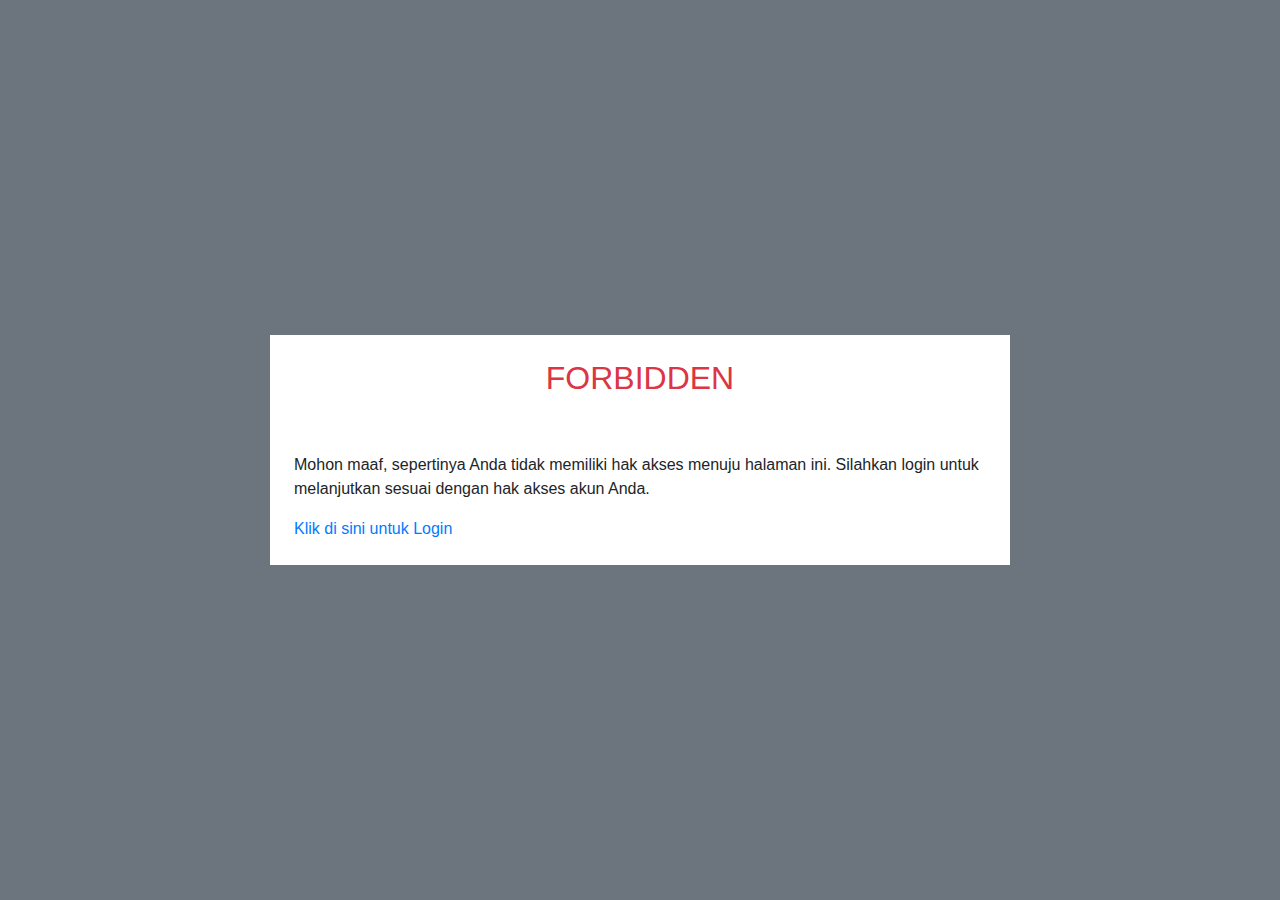
<file: templates/forbidden.html>
<!DOCTYPE html>
<html>

<head>
    <!-- Required Meta Tags -->
    <meta charset="utf-8">
    <meta name="viewport" content="width=device-width, initial-scale=1, shrink-to-fit=no">
    <!-- Latest Compiled and Minified CSS -->
    <link rel="stylesheet" href="https://cdn.jsdelivr.net/npm/bootstrap@4.6.1/dist/css/bootstrap.min.css">
    <!-- jQuery Library -->
    <script src="https://cdn.jsdelivr.net/npm/jquery@3.6.0/dist/jquery.slim.min.js"></script>
    <!-- Latest Compiled JavaScript -->
    <script src="https://cdn.jsdelivr.net/npm/bootstrap@4.6.1/dist/js/bootstrap.bundle.min.js"></script>
    <!-- Internal CSS -->
    <style>
        html,
        body {
            height: 100%;
        }

        body {
            display: flex;
            align-items: center;
        }
    </style>
    <title>Forbidden</title>
</head>

<body class="bg-secondary">
    <main class="container">
        <div class="col-md-8 my-auto mx-auto bg-white p-4">
            <h2 class="text-center text-uppercase text-danger">Forbidden</h2>
            <br>
            <br>
            <p>Mohon maaf, sepertinya Anda tidak memiliki hak akses menuju halaman ini. Silahkan login untuk melanjutkan
                sesuai dengan hak akses akun Anda.</p>
            <a class="text-center" href="{{url_for('index')}}">Klik di sini untuk Login</a>
        </div>
    </main>
</body>

</html>
</file>
